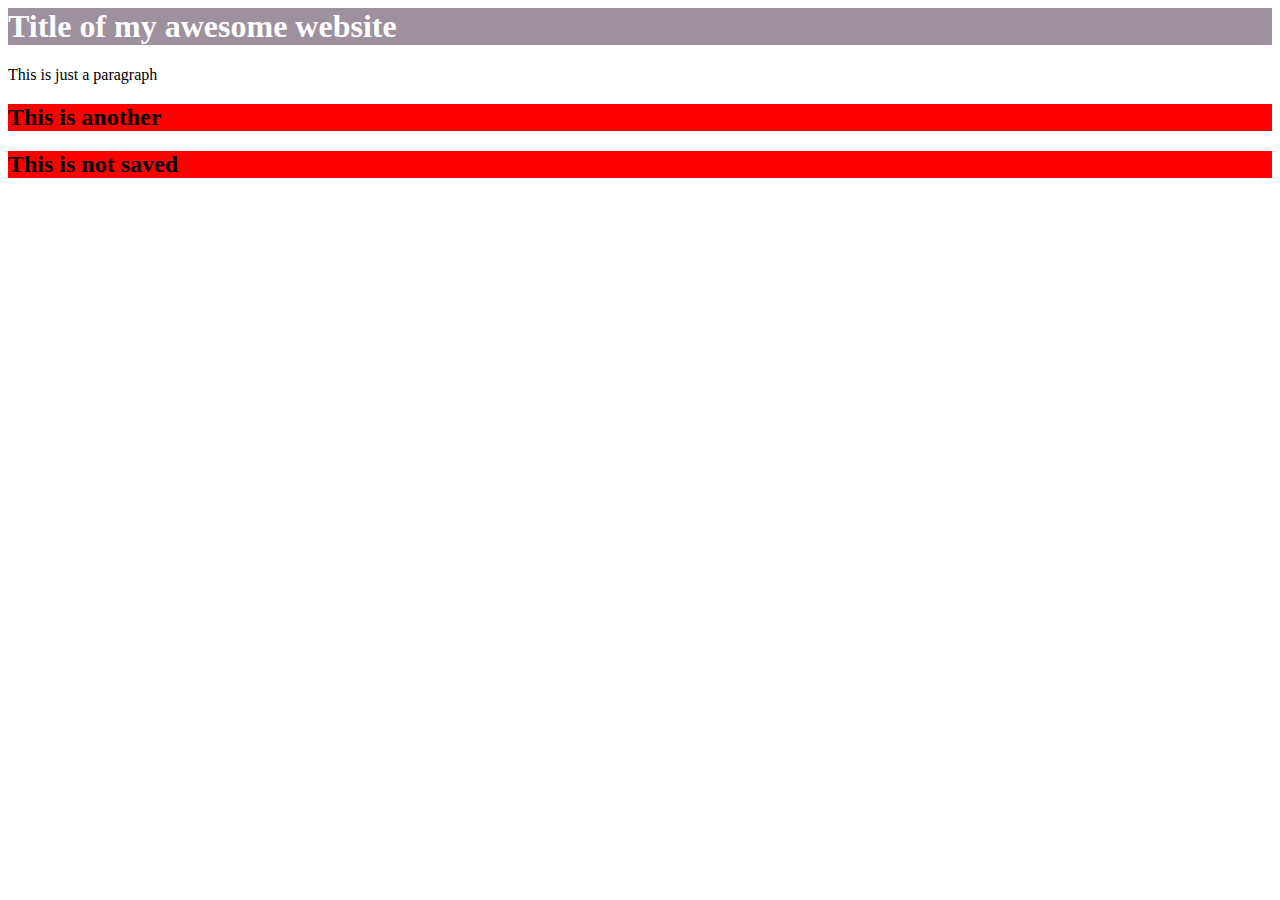
<file: first example/index.html>
<html>
  <head>
      <title>This is the third material review</title>
      <style>
          h2{
              background:red;
          }
      </style> 
      <link rel="stylesheet" href="style.css">
      <meta name="" value="">
  </head>
  <body>
    <h1>Title of my awesome website</h1>
    <p>This is just a paragraph</p>
    <h2>This is another</h2>
    <h2>This is not saved</h2>
  </body>
</html>
</file>
<file: first example/style.css>
h1{
    background: rgb(156, 145, 156);
    color: white;
}
</file>
